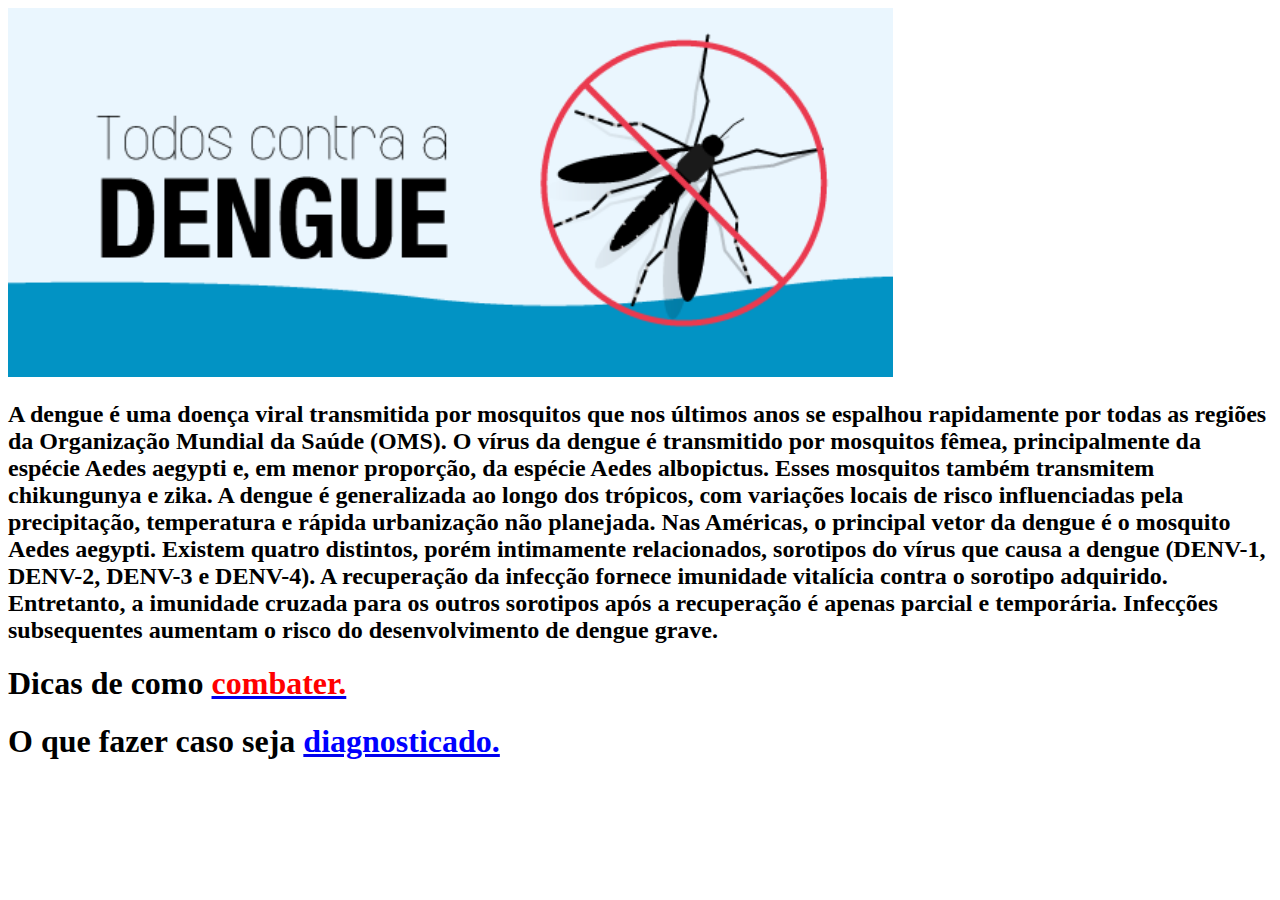
<file: index.html>
<!DOCTYPE html>
<html lang="en">
<head>
    <meta charset="UTF-8">
    <meta name="viewport" content="width=device-width, initial-scale=1.0">
    <title>Document</title>
    <link rel="stylesheet" href="style.css">
</head>
    <img class="gb" src="gb.png" alt="Document">
    <body>
  <h2> A dengue é uma doença viral transmitida por mosquitos que nos últimos anos se espalhou rapidamente por todas as regiões da Organização Mundial da Saúde (OMS). O vírus da dengue é transmitido por mosquitos fêmea, principalmente da espécie Aedes aegypti e, em menor proporção, da espécie Aedes albopictus. Esses mosquitos também transmitem chikungunya e zika. A dengue é generalizada ao longo dos trópicos, com variações locais de risco influenciadas pela precipitação, temperatura e rápida urbanização não planejada. Nas Américas, o principal vetor da dengue é o mosquito Aedes aegypti.
 Existem quatro distintos, porém intimamente relacionados, sorotipos do vírus que causa a dengue (DENV-1, DENV-2, DENV-3 e DENV-4). A recuperação da infecção fornece imunidade vitalícia contra o sorotipo adquirido. Entretanto, a imunidade cruzada para os outros sorotipos após a recuperação é apenas parcial e temporária. Infecções subsequentes aumentam o risco do desenvolvimento de dengue grave.</h2>

<h1>Dicas de como <a href="index2.html"><span class="classe">combater.</span></h1></a>


    <h1>O que fazer caso seja <a href="index3.html"><span class="biel">diagnosticado.</span></h1>
        </a>
</body>
</html>
</file>
<file: style.css>
.titulo{
margin: 0%;
padding: 0%
;
}

.gb{
    width: 70%;
}

.g1{
    width: 20%;
}
.theme a{
    color: rgb(112, 31, 31);
}
.classe{
    color: rgb(255, 0, 0);
}

.biel{
    color: blue;
}
</file>
